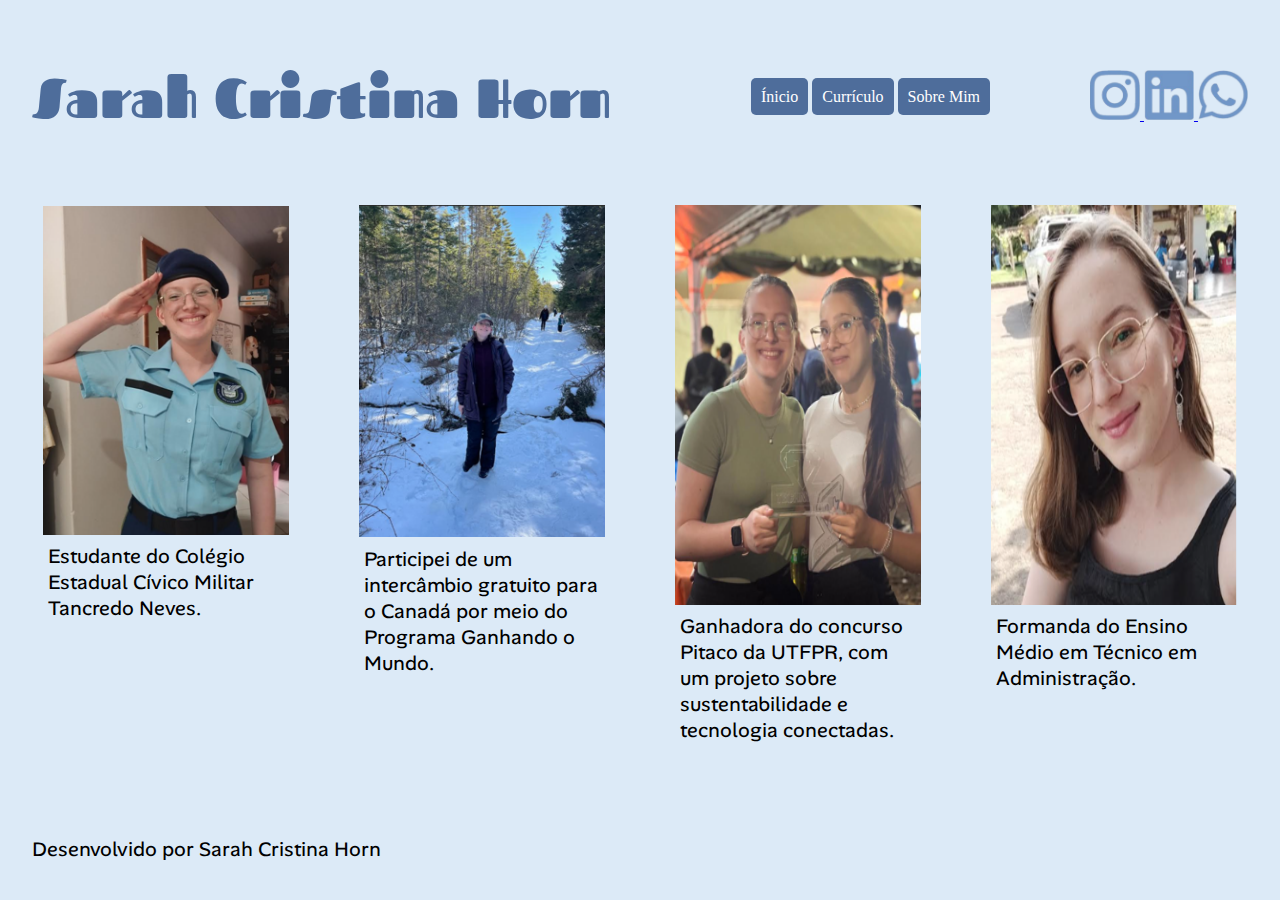
<file: index.html>
<!DOCTYPE html>
<html lang="pt-br">
    <head>
        <meta charset="UTF-8">
        <meta name="viewport" content="width=device-width, initial-scale=1.0">
        <title>Portfólio Sarah Cristina Horn</title>
        <link rel="icon" type="image/x-icon" href="/fotos/favicon.ico">
        <link rel="stylesheet" href="estilo.css">
        <style>
            @import url('https://fonts.googleapis.com/css2?family=Alan+Sans:wght@300..900&display=swap');
            @import url('https://fonts.googleapis.com/css2?family=Fascinate&display=swap');
        </style>
    </head>
    <body>
        <header>
            <div class="titulo">
                <h1>Sarah Cristina Horn</h1>
                <nav>
                    <ul>
                        <a href="./index.html">Ínicio</a>
                        <a href="./curriculo.html">Currículo</a>
                        <a href="./sobremim.html">Sobre Mim</a>
                    </ul>
                </nav>
                <div class="links">
                    <a href="https://www.instagram.com/_.sarahhorn/" target="_blank"> 
                        <img src="./fotos/Instagram.png" alt="Imagem logo do Instagram" width="50" height="50">
                    </a>
                    <a href="https://www.linkedin.com/in/sarah-horn-979054322/" target="_blank">
                        <img src="./fotos/Linkedin.png" alt="Imagem logo do linkedin" width="50" height="50">
                    </a>
                    <a href="https://wa.me/5545920006168" target="_blank">
                        <img src="./fotos/Whattsapp.png" alt="Imagem logo do Whattsapp" width="50" height="50">
                    </a>
                </div>
            </div>
        </header>
        <main class="imagens">
            <div class="foto_texto">
                <a href="https://www.educacao.pr.gov.br/colegios_civico_militares" target="_blank">
                    <img src="./fotos/CCM Tancredo.png" alt="Foto de aluna com o uniforme do colégio cívico militar" width="100%">
                </a>
                 <p class="textodocurriculo">Estudante do Colégio Estadual Cívico Militar Tancredo Neves.</p>
            </div>
            <div class="foto_texto">    
                <a href="https://www.ganhandoomundo.pr.gov.br/" target="_blank">
                    <img src="./fotos/Canadá.png" alt="Foto no Canadá" width="100%">
                </a>
                <p class="textodocurriculo">Participei de um intercâmbio gratuito para o Canadá por meio do Programa Ganhando o Mundo.</p>
            </div>
            <div class="foto_texto">
                <img src="./fotos/PITACO.png" alt="Foto do prêmio do projeto PITACO" width="100%" height="400">
                <p class="textodocurriculo">Ganhadora do concurso Pitaco da UTFPR, com um projeto sobre sustentabilidade e tecnologia conectadas.</p>
            </div>
            <div class="foto_texto">
                <img src="./fotos/formatura.png" alt="Foto de formatura" width="100%" height="400">
                <p class="textodocurriculo">Formanda do Ensino Médio em Técnico em Administração.</p>
            </div> 
        </main>
        <br>
        <br>
        <br>
        <footer>
            <div class="titulofootersobremim">
                <p class="textodocurriculo">Desenvolvido por Sarah Cristina Horn</p>
            </div>            
        </footer>
    </body>
</html>
</file>
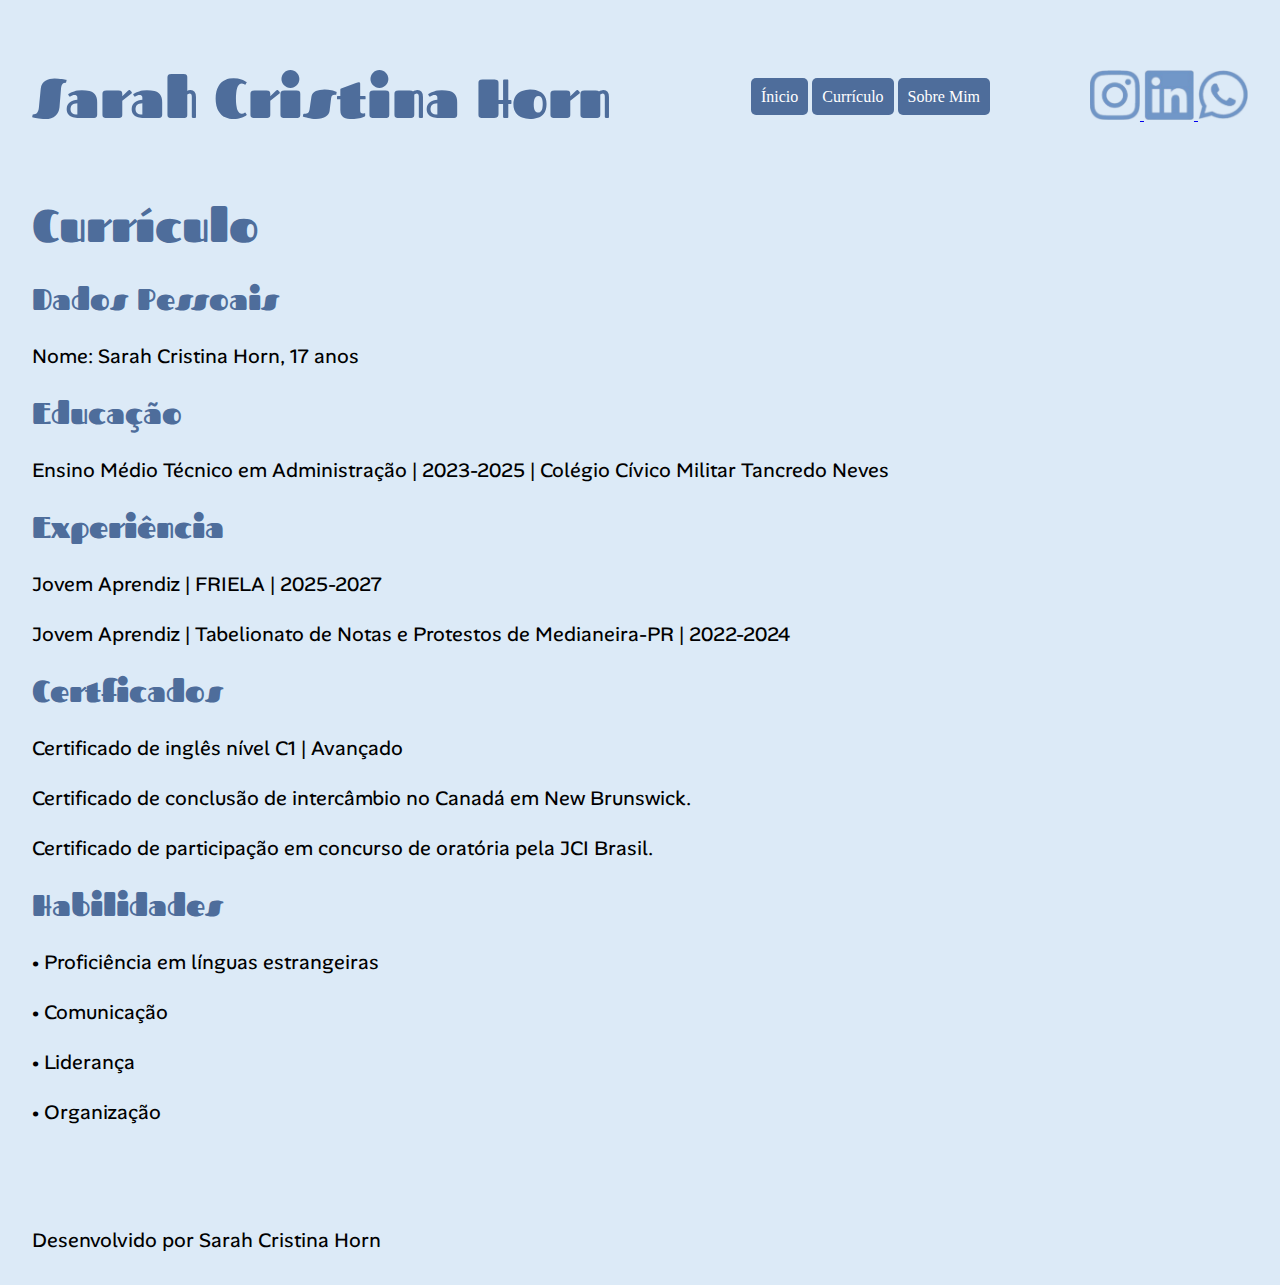
<file: curriculo.html>
<!DOCTYPE html>
<html lang="pt-br">
    <head>
        <meta charset="UTF-8">
        <meta name="viewport" content="width=device-width, initial-scale=1.0">
        <title>Menu Portfólio Sarah Cristina Horn</title>
        <link rel="icon" type="image/x-icon" href="/fotos/favicon.ico">
        <link rel="stylesheet" href="estilo.css">
        <style>
            @import url('https://fonts.googleapis.com/css2?family=Alan+Sans:wght@300..900&display=swap');
            @import url('https://fonts.googleapis.com/css2?family=Fascinate&display=swap');
        </style>
    </head>
    <body>
        <header>
            <div class="titulo">
                <h1>Sarah Cristina Horn</h1>
                <nav>
                    <ul>
                        <a href="./index.html">Ínicio</a>
                        <a href="./curriculo.html">Currículo</a>
                        <a href="./sobremim.html">Sobre Mim</a>
                    </ul>
                </nav>
                <div class="links">
                    <a href="https://www.instagram.com/_.sarahhorn/"> 
                        <img src="./fotos/Instagram.png" alt="Imagem logo do Instagram" width="50" height="50">
                    </a>
                    <a href="https://www.linkedin.com/in/sarah-horn-979054322/">
                        <img src="./fotos/Linkedin.png" alt="Imagem logo do linkedin" width="50" height="50">
                    </a>
                    <a href="https://wa.me/5545920006168">
                        <img src="./fotos/Whattsapp.png" alt="Imagem logo do Whattsapp" width="50" height="50">
                    </a>
                </div>
            </div>
        </header>

        <h1 class="titulocurriculo" id="setinha">Currículo</h1>
        <h2 class="subtitulocurriculo">Dados Pessoais</h2>
        <p class="textodocurriculo">Nome: Sarah Cristina Horn, 17 anos</p>
        <h2 class="subtitulocurriculo">Educação</h2>
        <p class="textodocurriculo">Ensino Médio Técnico em Administração | 2023-2025 | Colégio Cívico Militar Tancredo Neves</p>
        <h2 class="subtitulocurriculo">Experiência</h2>
        <p class="textodocurriculo">Jovem Aprendiz | FRIELA | 2025-2027</p>
        <p class="textodocurriculo">Jovem Aprendiz | Tabelionato de Notas e Protestos de Medianeira-PR | 2022-2024</P>
        <h2 class="subtitulocurriculo">Certficados</h2>
        <p class="textodocurriculo">Certificado de inglês nível C1 | Avançado</p>
        <p class="textodocurriculo">Certificado de conclusão de intercâmbio no Canadá em New Brunswick.</p>
        <p class="textodocurriculo">Certificado de participação em concurso de oratória pela JCI Brasil.</p>
        <h2 class="subtitulocurriculo">Habilidades</h2>
        <p class="textodocurriculo">• Proficiência em línguas estrangeiras</p>
        <p class="textodocurriculo">• Comunicação</p>
        <p class="textodocurriculo">• Liderança</p>
        <p class="textodocurriculo">• Organização</p>
        <br>
        <br>
        <br>
        <footer>
            <div class="titulofootersobremim">
                <p class="textodocurriculo">Desenvolvido por Sarah Cristina Horn</p>
            </div>            
        </footer>
    </body>
</file>
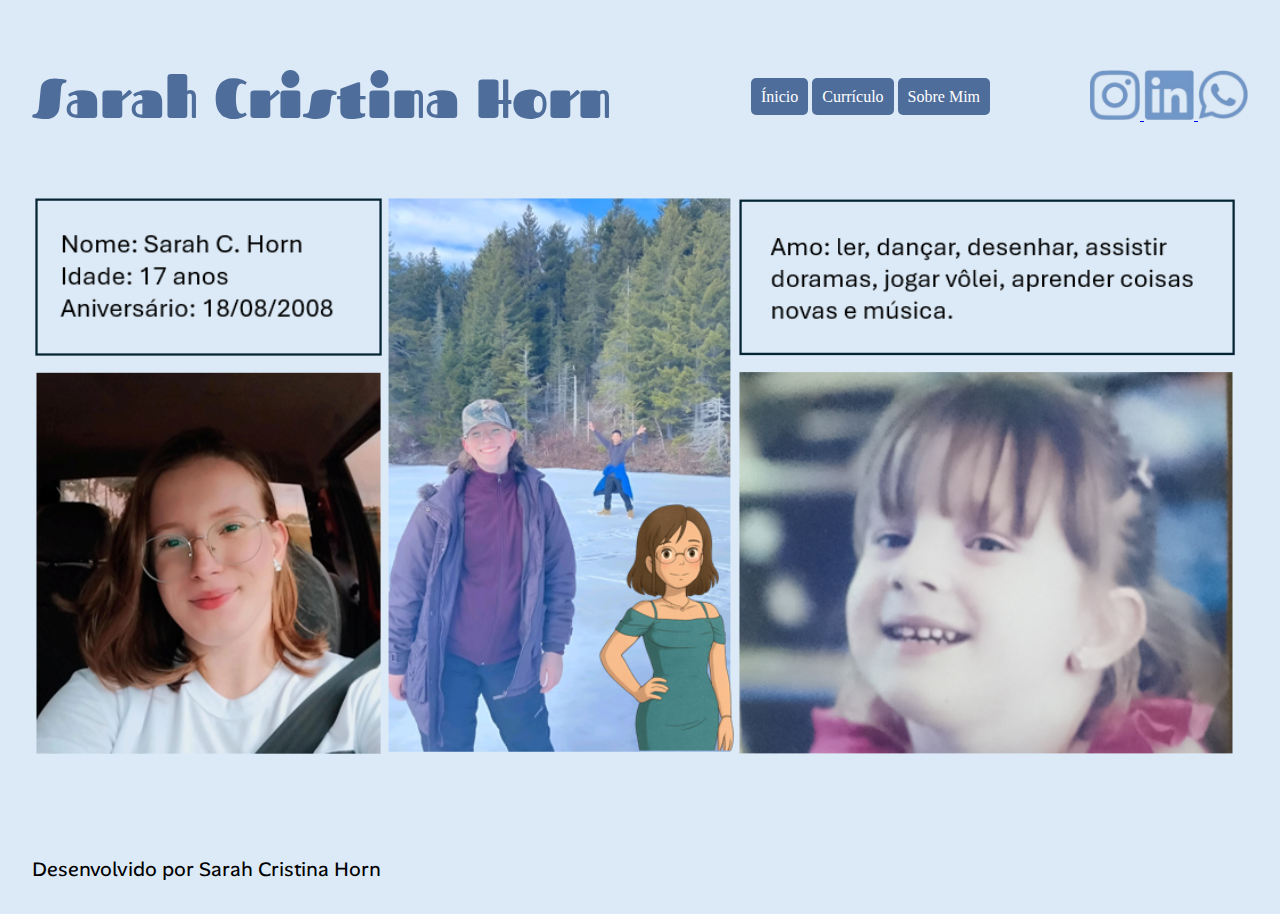
<file: sobremim.html>
<!DOCTYPE html>
<html lang="pt-br">
    <head>
        <meta charset="UTF-8">
        <meta name="viewport" content="width=device-width, initial-scale=1.0">
        <title>Portfólio Sarah Cristina Horn</title>
        <link rel="icon" type="image/x-icon" href="/fotos/favicon.ico">
        <link rel="stylesheet" href="estilo.css">
        <style>
            @import url('https://fonts.googleapis.com/css2?family=Alan+Sans:wght@300..900&display=swap');
            @import url('https://fonts.googleapis.com/css2?family=Fascinate&display=swap');
        </style>
    </head>
    <body>
        <header>
            <div class="titulo">
                <h1>Sarah Cristina Horn</h1>
                <nav>
                    <ul>
                        <a href="./index.html">Ínicio</a>
                        <a href="./curriculo.html">Currículo</a>
                        <a href="./sobremim.html">Sobre Mim</a>
                    </ul>
                </nav>
                <div class="links">
                    <a href="https://www.instagram.com/_.sarahhorn/"> 
                        <img src="./fotos/Instagram.png" alt="Imagem logo do Instagram" width="50" height="50">
                    </a>
                    <a href="https://www.linkedin.com/in/sarah-horn-979054322/">
                        <img src="./fotos/Linkedin.png" alt="Imagem logo do linkedin" width="50" height="50">
                    </a>
                    <a href="https://wa.me/5545920006168">
                        <img src="./fotos/Whattsapp.png" alt="Imagem logo do Whattsapp" width="50" height="50">
                    </a>
                </div>
            </div>
        </header>
            <div class="imagensdosobremim">
                <div class="coluna1">
                    <img src="./fotos/coluna1.png" alt="Imagens coluna 1" width="100%">
                </div>
                <div class="coluna2">
                    <img src="./fotos/coluna2.png" alt="Imagens coluna 2" width="100%">
                </div>
                <div class="coluna3">
                    <img src="./fotos/coluna3.png" alt="Imagens coluna 3" width="100%">
                </div>
            </div>
            <br>
            <br>
            <br>
            <br>
        <footer>
            <div class="titulofootersobremim">
                <p class="textodocurriculo">Desenvolvido por Sarah Cristina Horn</p>
            </div>            
        </footer>
    </body>
</file>
<file: estilo.css>
:root {
    --cor-fundo: #dceaf7;
    --cor-titulonormal: #4e6d9b;
    --cor-titulohover: #0f2a51;
    --cor-paragrafo: rgb(0, 0, 0);
}

body {
    background-color: var(--cor-fundo);
}

h1 {
    color: var(--cor-titulonormal);
    font-size: 55px;
    font-family: "Fascinate", system-ui;
    transition: 1s;
}

h1:hover {
    color: var(--cor-titulohover);
    transition: 1s;
}

ul a {
    padding: 10px;
    border-radius: 5px;
    background-color: var(--cor-titulonormal);
    text-decoration: none;
    color: white;
    transition: 1s;
}

ul a:hover {
    background-color: var(--cor-titulohover);
    transition: 1s;
}

.Tancredo {
    width: 150px;
    /*largura*/
    height: 200px;
    /*altura*/
}

.imagens {
    display: flex;
    border-radius: 2%;
}

.foto_texto {
    width: 25%;
    margin: 0% 2%;
    padding: 10px;
    background-color: var(--cor-fundo);
}


.foto_texto:hover {
    border-radius: 5px;
    background-color: #7197C8;
    text-decoration: none;
    color: white;
}

.titulo {
    display: flex;
    justify-content: space-between;
    align-items: center;
    margin: 1.90%;
}

.subtitulocurriculo {
    color: var(--cor-titulonormal);
    font-size: 30px;
    font-family: "Fascinate", system-ui;
    margin: 1.90%;
}

.textodocurriculo {
    color: var(--cor-paragrafo);
    font-size: 20px;
    margin: 1.90%;
    font-family: "Alan Sans", sans-serif;
}

.titulocurriculo {
    font-size: 45px;
    display: flex;
    justify-content: space-between;
    align-items: center;
    margin: 1.90%;
}

.textodosobremim {
    color: var(--cor-paragrafo);
    font-size: 20px;
    margin: 1.90%;
    font-family: "Alan Sans", sans-serif;
}

.titulofootercurriculo {
    display: flex;
    justify-content: space-between;
    align-items: center;
}

.imagensdosobremim {
    display: flex;
    width: 98vw;
    /*1% da largura da janela do site*/
    margin: 0% 2%;
}

.coluna1 {
    width: 28%;
}

.coluna2 {
    width: 28%;
}

.coluna3 {
    width: 40%;
    display: flex;
    flex-direction: column;
    justify-content: space-between;
}

.titulofootersobremim {
    display: flex;
    justify-content: space-between;
    align-items: flex-end;
    font-family: "Alan Sans", sans-serif;
}
</file>
